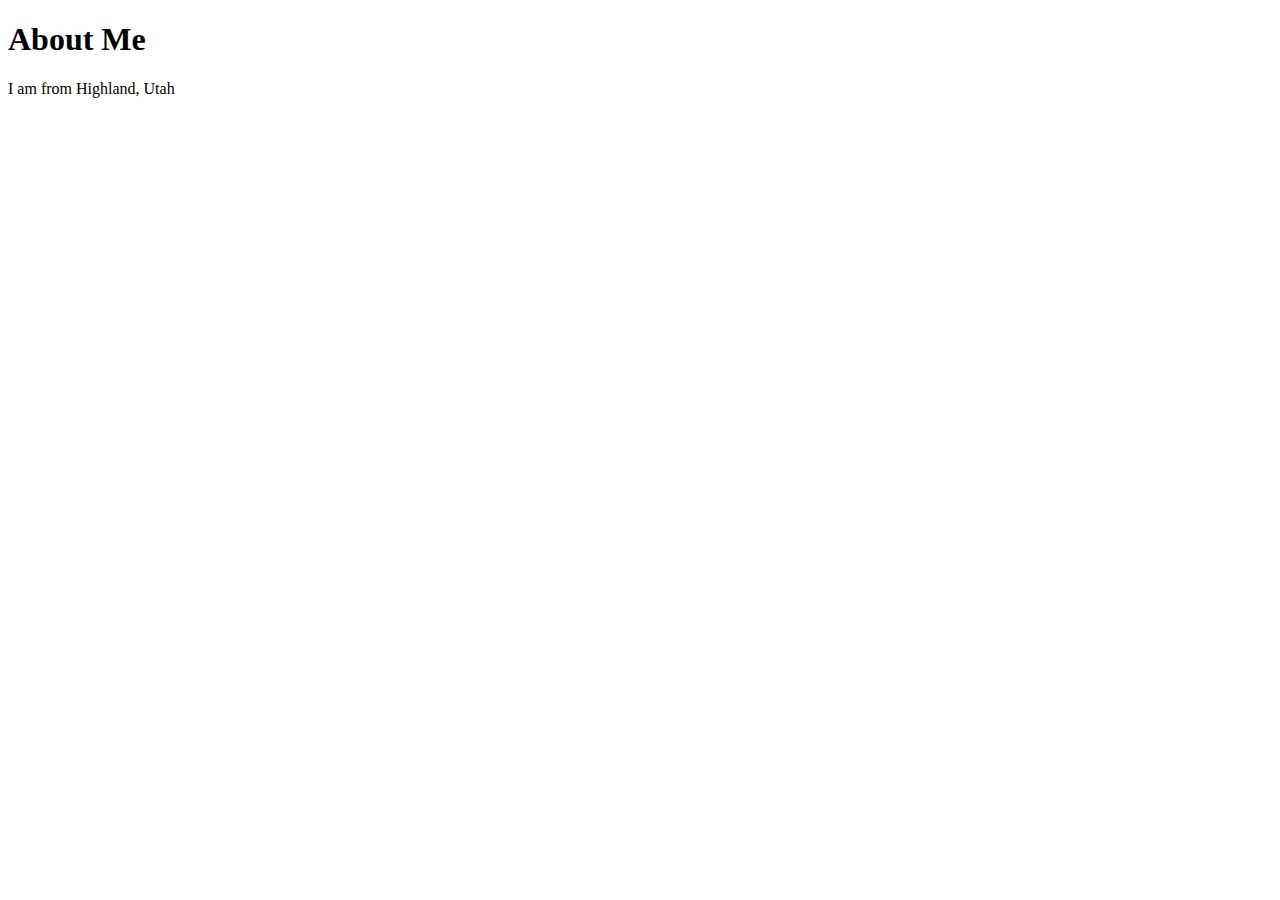
<file: mypage.html>
<!DOCTYPE html>
<html lang="en">
<head>
    <meta charset="UTF-8">
    <meta name="viewport" content="width=device-width, initial-scale=1.0">
    <title>Document</title>
</head>
<body>
    <h1>About Me</h1>
</body>
I am from Highland, Utah 
</html>
</file>
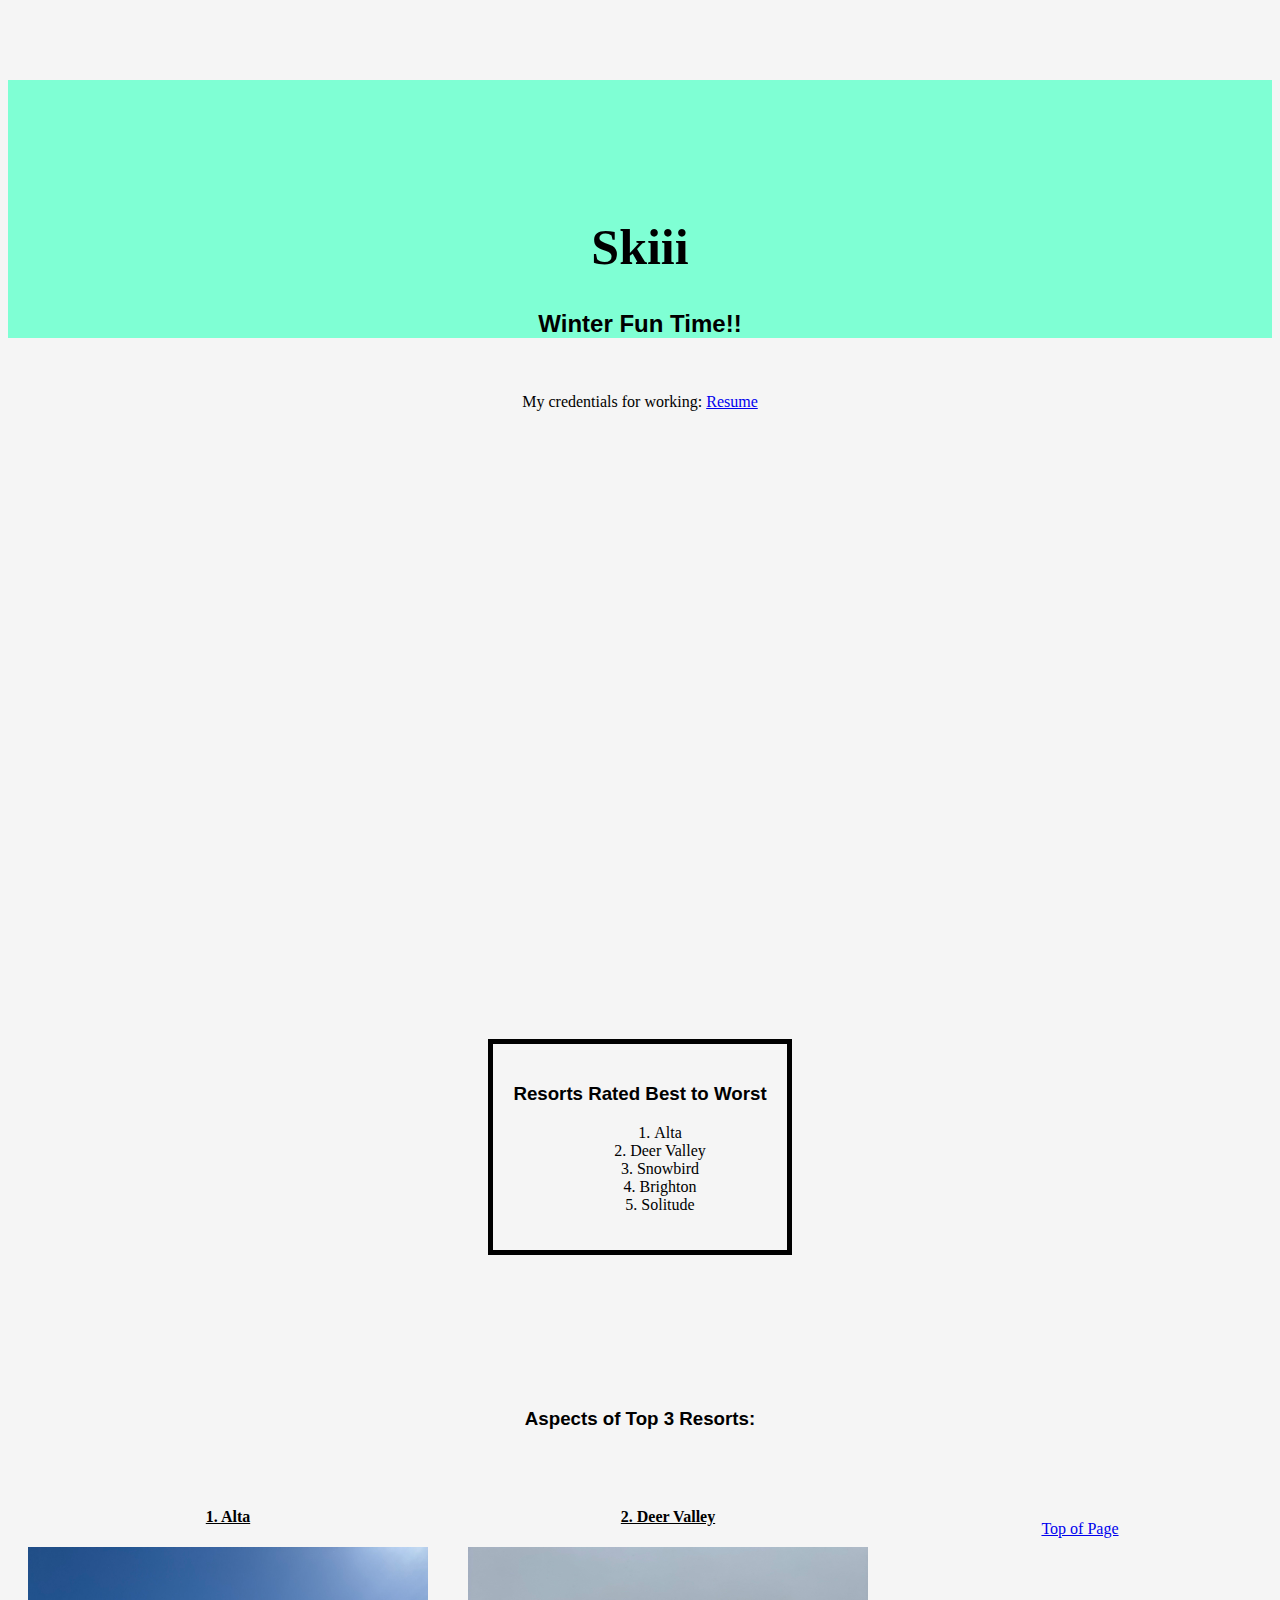
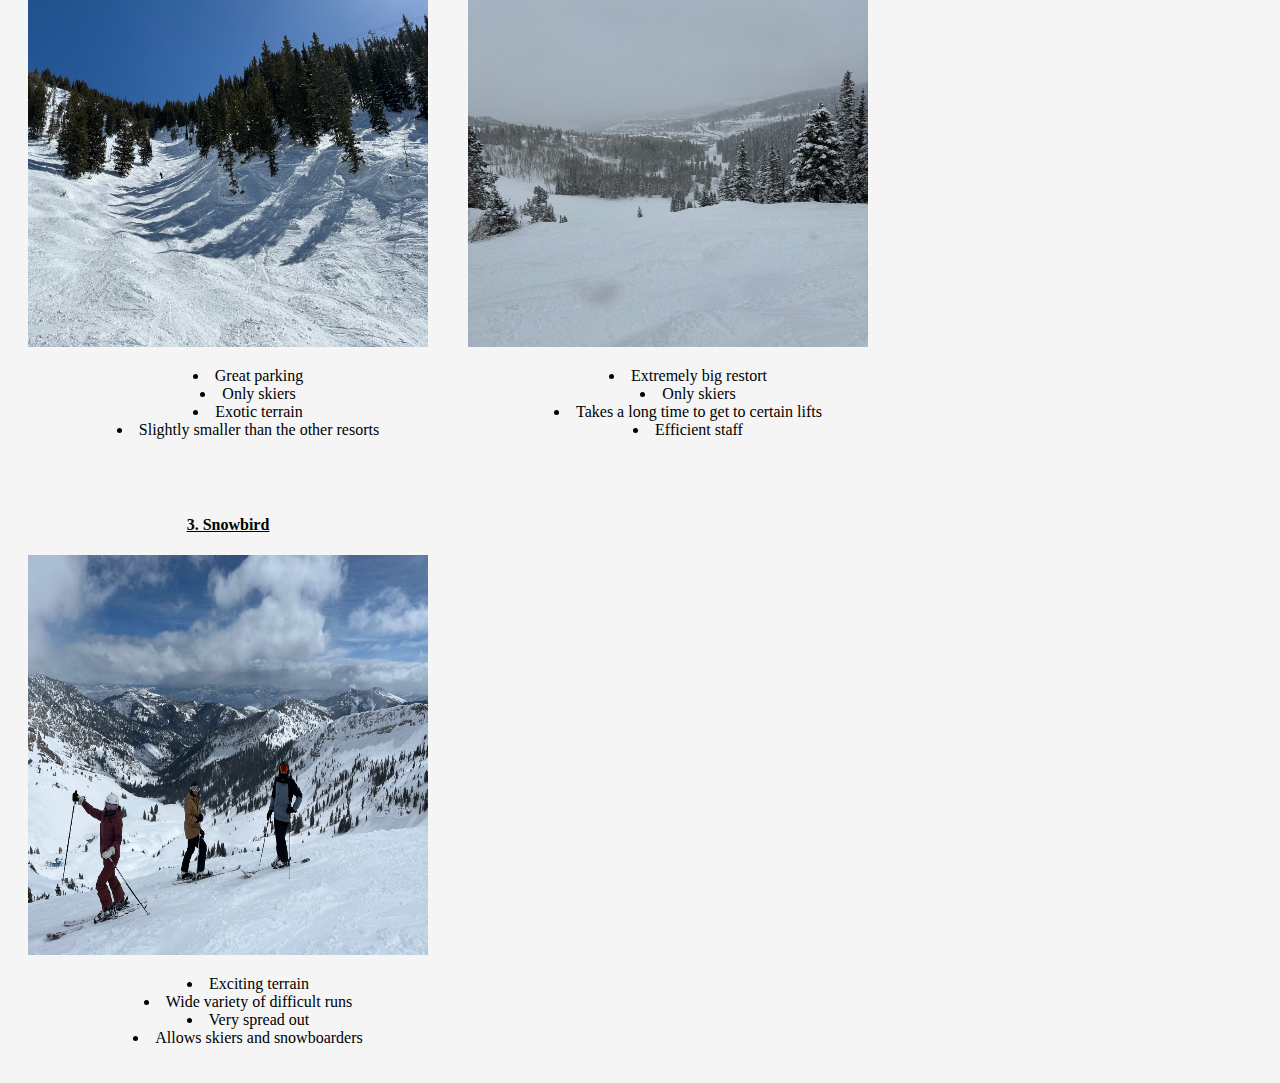
<file: scratchpage.html>
<!DOCTYPE html>
<html lang="en">
<div class="whole">
<head>
    <meta charset="UTF-8">
    <meta name="viewport" content="width=device-width, initial-scale=1.0">
    <title>Logdogs Skiing</title>
    <link rel="stylesheet" type="text/css" href="css/Skistyle.css">
    <line rel="stylesheet" type="text/css" href="css/styles.css">
</head>
<body>
   
<header>
    <h1 id="top">Skii</h1>
    <h1>Skiii</h1>
    <h2>Winter Fun Time!!<h2>
</header>
<br><br>
My credentials for working: <a href="http://127.0.0.1:5500/startbootstrap-clean-blog-gh-pages/index.html">Resume</a>

<br><br>
                       
   
    
    <br><br><br><br><br>

    <iframe width="700" height="400" src="https://www.youtube.com/embed/cgUW9cgi6UQ" title="INSANE SKI STUNTS • Extreme skiing, freestyle &amp; freeride compilation" frameborder="0" allow="accelerometer; autoplay; clipboard-write; encrypted-media; gyroscope; picture-in-picture; web-share" referrerpolicy="strict-origin-when-cross-origin" allowfullscreen></iframe>
<br><br><br>
<div class="box">
<h3>Resorts Rated Best to Worst</h3>
    

<ol>
   <li>Alta</li>
   <li>Deer Valley</li>
   <li>Snowbird</li>
   <li>Brighton</li>
   <li>Solitude</li>
</ol>
</div>
<br><br><br>
<h3>Aspects of Top 3 Resorts:</h3>
<br>
<div>
    <div style="float: left; margin: 20px;">
        <h4>1. Alta</h4>
        <img src="assets/img/alta.jpeg" width="400" height="400">

        <ul>
            <li>Great parking</li>
            <li>Only skiers</li>
            <li>Exotic terrain</li>
            <li>Slightly smaller than the other resorts </li>
        </ul>
    </div>

    <div style="float: left; margin: 20px;">
        <h4>2. Deer Valley</h4>
        <img src="assets/img/deervalley.jpeg" width="400" height="400">
        <ul>
            <li>Extremely big restort</li>
            <li>Only skiers</li>
            <li>Takes a long time to get to certain lifts</li>
            <li>Efficient staff</li>
        </ul>
        
    </div>

    <div style="float: left; margin: 20px;">
    <h4>3. Snowbird</h4>
    <img src="assets/img/snowbird.jpeg" width="400" height="400">
    <ul>
        <li>Exciting terrain</li>
        <li>Wide variety of difficult runs</li>
        <li>Very spread out</li>
        <li>Allows skiers and snowboarders</li>
    </ul>

    </div>
</div>

<br><br><br>

<div>
    <div class='tableauPlaceholder' id='viz1713377433533' style='position: relative'><noscript><a href='#'><img alt='Price of Prosperity ' src='https:&#47;&#47;public.tableau.com&#47;static&#47;images&#47;Th&#47;ThePriceofProsperity-C02emissionsGDPandPopulationtrendsGlobally&#47;PriceofProsperity&#47;1_rss.png' style='border: none' /></a></noscript><object class='tableauViz'  style='display:none;'><param name='host_url' value='https%3A%2F%2Fpublic.tableau.com%2F' /> <param name='embed_code_version' value='3' /> <param name='site_root' value='' /><param name='name' value='ThePriceofProsperity-C02emissionsGDPandPopulationtrendsGlobally&#47;PriceofProsperity' /><param name='tabs' value='no' /><param name='toolbar' value='yes' /><param name='static_image' value='https:&#47;&#47;public.tableau.com&#47;static&#47;images&#47;Th&#47;ThePriceofProsperity-C02emissionsGDPandPopulationtrendsGlobally&#47;PriceofProsperity&#47;1.png' /> <param name='animate_transition' value='yes' /><param name='display_static_image' value='yes' /><param name='display_spinner' value='yes' /><param name='display_overlay' value='yes' /><param name='display_count' value='yes' /><param name='language' value='en-US' /></object></div>                <script type='text/javascript'>                    var divElement = document.getElementById('viz1713377433533');                    var vizElement = divElement.getElementsByTagName('object')[0];                    if ( divElement.offsetWidth > 800 ) { vizElement.style.width='5000px';vizElement.style.height='927px';} else if ( divElement.offsetWidth > 500 ) { vizElement.style.width='1366px';vizElement.style.height='927px';} else { vizElement.style.width='100%';vizElement.style.height='2677px';}                     var scriptElement = document.createElement('script');                    scriptElement.src = 'https://public.tableau.com/javascripts/api/viz_v1.js';                    vizElement.parentNode.insertBefore(scriptElement, vizElement);                </script>
</div>

<a href="#top">Top of Page</a>

</body>
</html>
</div>
</file>
<file: css/Skistyle.css>
h1{
    font-size: 50px;
    color: rgb(0, 0, 0); 
    font-family:Cambria, Cochin, Georgia, Times, 'Times New Roman', serif;

}
h2{
    color: rgb(0, 0, 0); 
    font-family: 'Trebuchet MS', 'Lucida Sans Unicode', 'Lucida Grande', 'Lucida Sans', Arial, sans-serif;

}
h3{
    font-family: 'Trebuchet MS', 'Lucida Sans Unicode', 'Lucida Grande', 'Lucida Sans', Arial, sans-serif;
}
h4{
    text-decoration: underline;
}
body{
    text-align:center;
    background-color: whitesmoke;
   
}

header{
    background-color: aquamarine;
}

ul{
    list-style-position: inside;
}
ol{
    list-style-position: inside;
}




#top{
    text-decoration: underline;
    text-align:center;
    margin:auto; 
    margin: 80px;
    padding: -100px;
    position: relative; top: -2000px

}


.box{
    text-align:center;
    margin:auto;
    border: 5px solid black;
    margin: 80px;
    max-width: fit-content;
    margin-left: auto;
    margin-right: auto;
    padding: 20px;
}

.alta{
    float: left;
    justify-content: start;
    text-align:center;
    margin:auto; 
    margin: 80px;
    max-width: fit-content;
    margin-left: auto;
    padding: -100px;
    position: relative; left:10px; top: -50px
}

.dv{
    text-align:center;
    margin:auto; 
    margin: 80px;
    max-width: fit-content;
    padding: -100px;
    position: relative; right: -450px; top: -680px
}

.bird{
    text-align:center;
    margin:auto; 
    margin: 80px;
    max-width: fit-content;
    margin-left: auto;
    padding: -100px;
    position: relative; left:70px; top: -1295px
}
</file>
